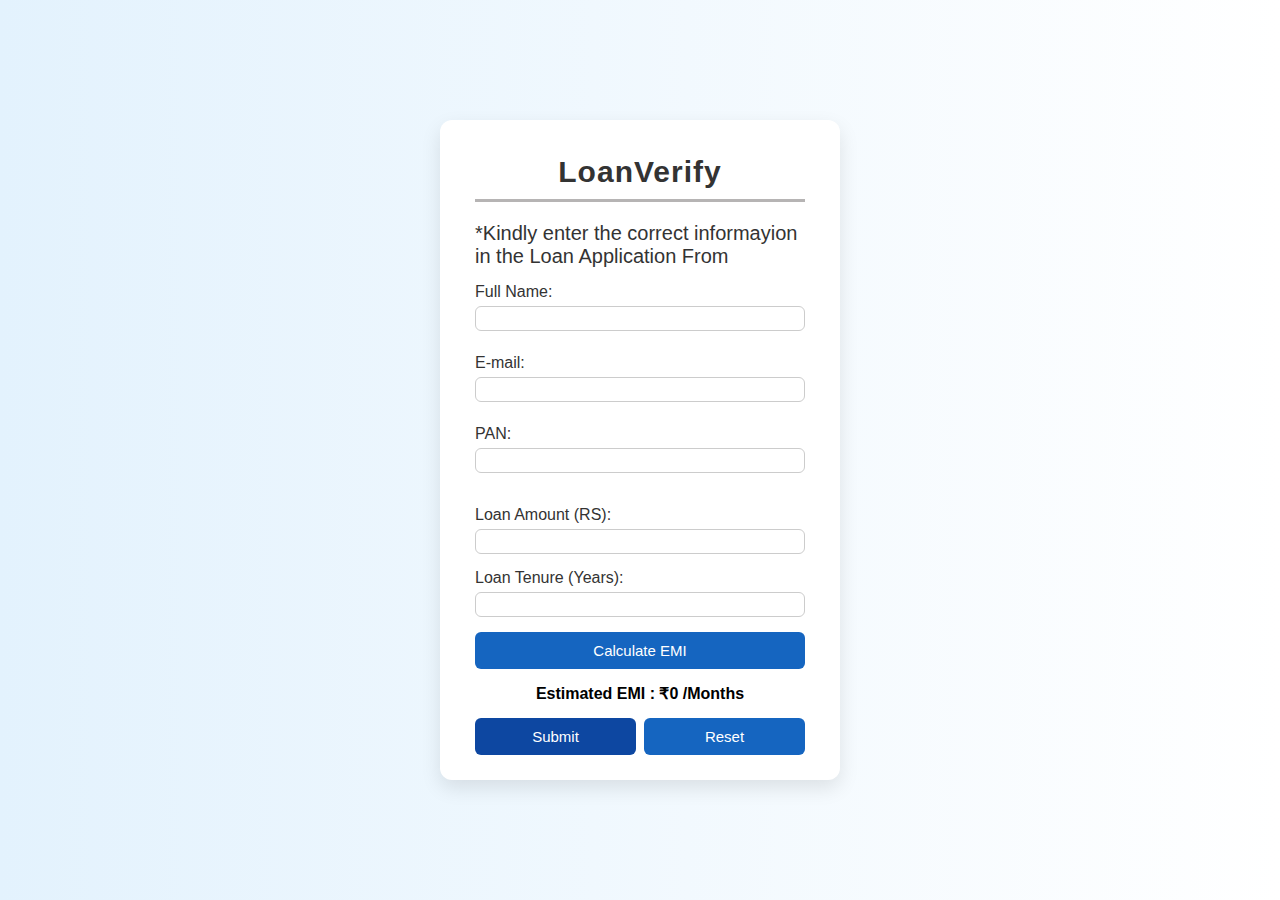
<file: index.html>
<!DOCTYPE html>
<html lang="en">

<head>
    <meta charset="UTF-8">
    <meta name="viewport" content="width=device-width, initial-scale=1.0">
    <title>LoanVerify</title>

    <script src="./JAVASCRIPT/app.js" defer></script>
    <link rel="stylesheet" href="./CSS/style.css">
</head>

<body>
    <div class="container">
        <div class="main">
            <header>
                <h1>LoanVerify</h1>
            </header>
            <p><span>*</span>Kindly enter the correct informayion in the Loan Application From</p>

            <form action="validatePage.html" id="form">
                <label for="fullname">Full Name:</label>
                <input type="text" id="fullname" name="fullname" required>
                <br><br>
                <label for="email">E-mail:</label>
                <input type="email" name="email" id="email" required>
                <br><br>
                <label for="pan">PAN: </label>
                <input type="text" id="pan" required name="pan">
                <br><br>
                <div class="loan-amounts">
                    <div class="input-container">
                        <label for="loan-amount">Loan Amount (RS): </label>
                        <input type="text" id="loan-amount" name="loan-amount" required>
                    </div>
                    <div class="input-container">
                        <label for="Loan- time">Loan Tenure (Years): </label>
                        <input type="text" id="loan-time" name="Loan-time" required>
                    </div>
                </div>

                <button type="button" id="calculate-emi">Calculate EMI</button>

                <h4 id="emi-display">Estimated EMI : ₹0 /Months</h4>

                <div class="btn-grp">
                    <button type="submit">Submit</button>
                    <button type="reset">Reset</button>
                </div>
            </form>
        </div>
    </div>
</body>

</html>
</file>
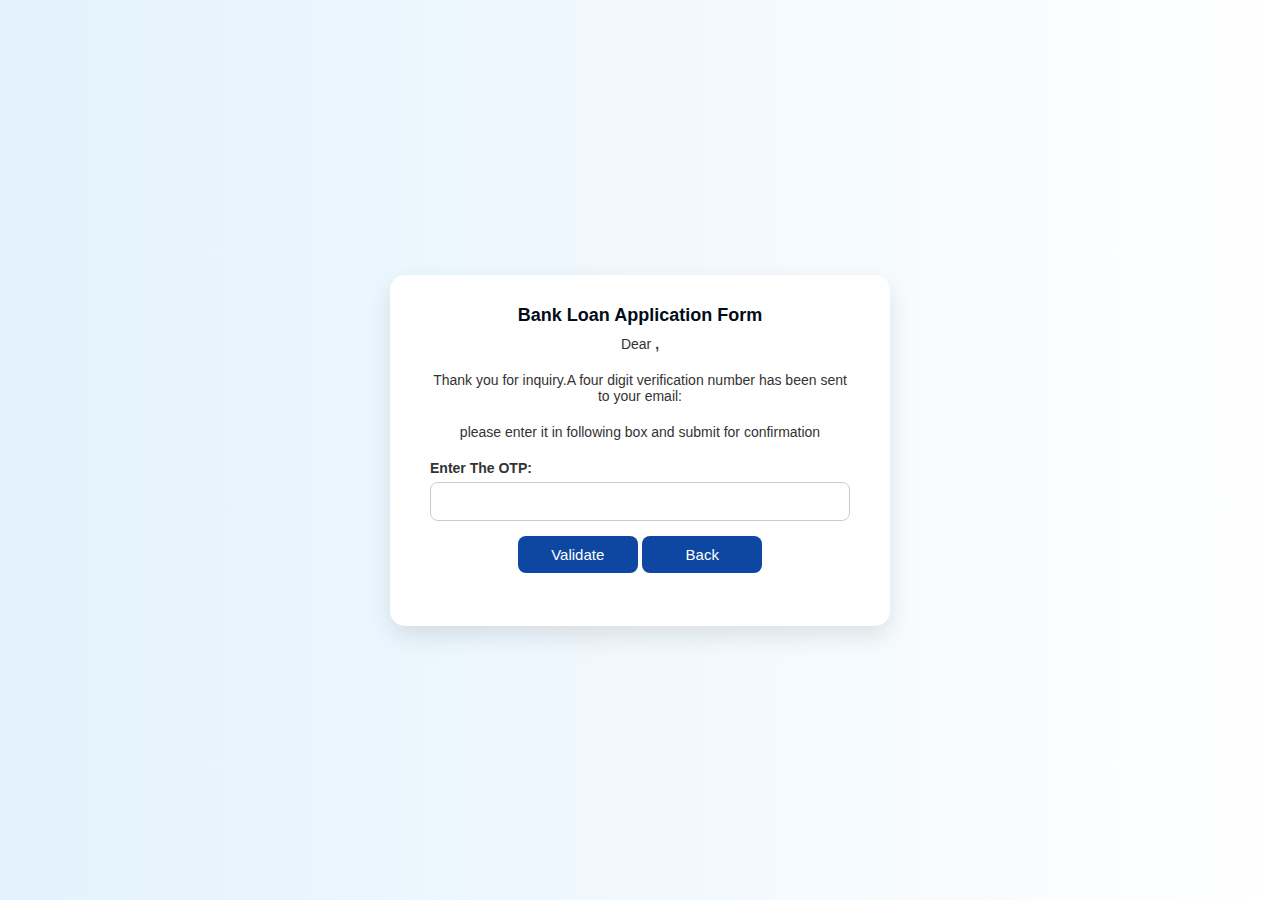
<file: validatePage.html>
<!DOCTYPE html>
<html lang="en">

<head>
    <meta charset="UTF-8">
    <meta name="viewport" content="width=device-width, initial-scale=1.0">
    <title>LoanVerify</title>
    <link rel="stylesheet" href="./CSS/validatePage.css">
    <script src="./JAVASCRIPT/validatation.js" defer></script>
</head>

<body>
    <div class="main-container">
        <div class="container">
            <h3>Bank Loan Application Form</h3>

            <p>Dear <b id="userName">,</b></p>
            <p>Thank you for inquiry.A four digit verification number has been sent to your email:</p>
            <h3 id="email"></h3>
            <p>please enter it in following box and submit for confirmation</p>

            <form id="form">
                <label for="otp">Enter The OTP:</label>
                <input type="text" name="otp" id="otp" required>

                <div class="btn-group">
                    <button type="submit" id="submit">Validate</button>
                    <button type="reset" onclick="window.location.href='index.html'">Back</button>
                </div>
            </form>

            <strong id="validateOtp"></strong>
        </div>
    </div>
</body>

</html>
</file>
<file: CSS/style.css>
* {
    padding: 0;
    margin: 0;
    box-sizing: border-box;
}

body {
    background-color: #1565c0;
    font-family: Arial, sans-serif;
}

.container {
    background: linear-gradient(to right, #e3f2fd, #ffffff);
    min-height: 100vh;
    display: flex;
    align-items: center;
    justify-content: center;
    padding: 20px;
}

.main {
    padding: 25px 35px;
    border-radius: 12px;
    box-shadow: 0 8px 20px rgba(0, 0, 0, 0.1);
    width: 100%;
    max-width: 400px;
    height: auto;
    background-color: white;
    /* Prevent inherited bg from * */
}

header {
    color: #333;
    text-align: center;
    padding: 10px 0;
    font-size: 15px;
    font-weight: 600;
    letter-spacing: 1px;
    border-bottom: 3px solid #b6b4b4;
}

.main p {
    font-size: 20px;
    margin-bottom: 10px;
    color: #333;
    margin-top: 20px;
}

label {
    display: flex;
    padding-top: 5px;
    color: #333;
}

.input-container {
    padding-top: 10px;
}

input {
    width: 100%;
    height: 25px;
    margin-top: 5px;
    border: 1px solid black;
}

input[type="text"],
input[type="email"],
input[type="number"] {
    width: 100%;
    padding: 8px 10px;
    font-size: 15px;
    border: 1.3px solid #ccc;
    border-radius: 6px;
    transition: border-color 0.3s;
}

input:focus {
    border-color: #1976d2;
    outline: none;
}

button {
    padding: 10px 14px;
    border: none;
    border-radius: 6px;
    font-size: 15px;
    cursor: pointer;
    transition: background-color 0.3s, transform 0.2s;
}

button[type="button"] {
    background-color: #1565c0;
    color: white;
    width: 100%;
    margin-top: 15px;
}

button[type="button"]:hover {
    background-color: #031c41;
    transform: scale(1.02);
}

h4 {
    margin-top: 15px;
    color: #000;
    text-align: center;
}

.btn-grp {
    display: flex;
    justify-content: space-between;
    margin-top: 15px;
    gap: 8px;
    flex-wrap: wrap;
}

.btn-grp button[type="submit"],
.btn-grp button[type="reset"] {
    flex: 1 1 45%;
    padding: 10px;
}

.btn-grp button[type="submit"] {
    background-color: #0d47a1;
    color: white;
}

.btn-grp button[type="submit"]:hover {
    background-color: #3cf379;
    color: #000;
}

.btn-grp button[type="reset"] {
    background-color: #1565c0;
    color: white;
}

.btn-grp button[type="reset"]:hover {
    background-color: #e3f2fd;
    color: #333;
}

/* Responsive Design */
@media (max-width: 425px) {
    .main {
        padding: 20px;
        max-width: 90%;
    }

    .main p {
        font-size: 16px;
    }

    header {
        font-size: 14px;
    }

    input,
    button {
        font-size: 14px;
    }

    .btn-grp {
        flex-direction: column;
        gap: 10px;
    }

    .btn-grp button {
        width: 100%;
    }
}
</file>
<file: CSS/validatePage.css>
* {
    box-sizing: border-box;
    margin: 0;
    padding: 0;
}

body {
    background: linear-gradient(to right, #e3f2fd, #ffffff);
    min-height: 100vh;
    display: flex;
    align-items: center;
    justify-content: center;
    padding: 20px;
    font-family: Arial, sans-serif;
}

.main-container {
    background-color: #fff;
    padding: 30px 40px;
    border-radius: 15px;
    box-shadow: 0 10px 25px rgba(0, 0, 0, 0.1);
    width: 100%;
    max-width: 500px;
    text-align: center;
}

/* Typography */
h3 {
    font-size: 18px;
    color: #010c18;
    margin-bottom: 10px;
}

p {
    font-size: 14px;
    color: #333;
    margin-bottom: 20px;
}

label {
    font-size: 14px;
    font-weight: 600;
    color: #333;
    display: block;
    margin-bottom: 6px;
    text-align: left;
}

/* Input styling */
input[type="text"] {
    width: 100%;
    padding: 10px 12px;
    font-size: 15px;
    border: 1.5px solid #ccc;
    border-radius: 8px;
    margin-bottom: 15px;
    text-align: center;
    transition: border-color 0.3s;
}

input:focus {
    border-color: #1976d2;
    outline: none;
}

/* Button group */
.btn-grp {
    display: flex;
    justify-content: space-between;
    margin-top: 10px;
    gap: 10px;
    flex-wrap: wrap;
}

button {
    padding: 10px 16px;
    font-size: 15px;
    border: none;
    border-radius: 8px;
    cursor: pointer;
    transition: background-color 0.3s, transform 0.2s;
    flex: 1 1 45%;
    min-width: 120px;
}

button[type="submit"],
button[type="reset"] {
    background-color: #0d47a1;
    color: white;
    margin-bottom: 5px;
}

button[type="submit"]:hover,
button[type="reset"]:hover {
    background-color: #031c41;
    transform: scale(1.02);
}

strong {
    font-size: 20px;
    color: green;
    margin-top: 8px;
    display: inline-block;
}

@media (max-width: 480px) {
    .main-container {
        padding: 20px;
    }

    h3 {
        font-size: 16px;
    }

    p,
    label,
    input[type="text"],
    button {
        font-size: 14px;
    }

    .btn-grp {
        flex-direction: column;
        gap: 5px;
        /* Set gap between submit and reset buttons */
    }

    button {
        width: 100%;
    }
}
</file>
